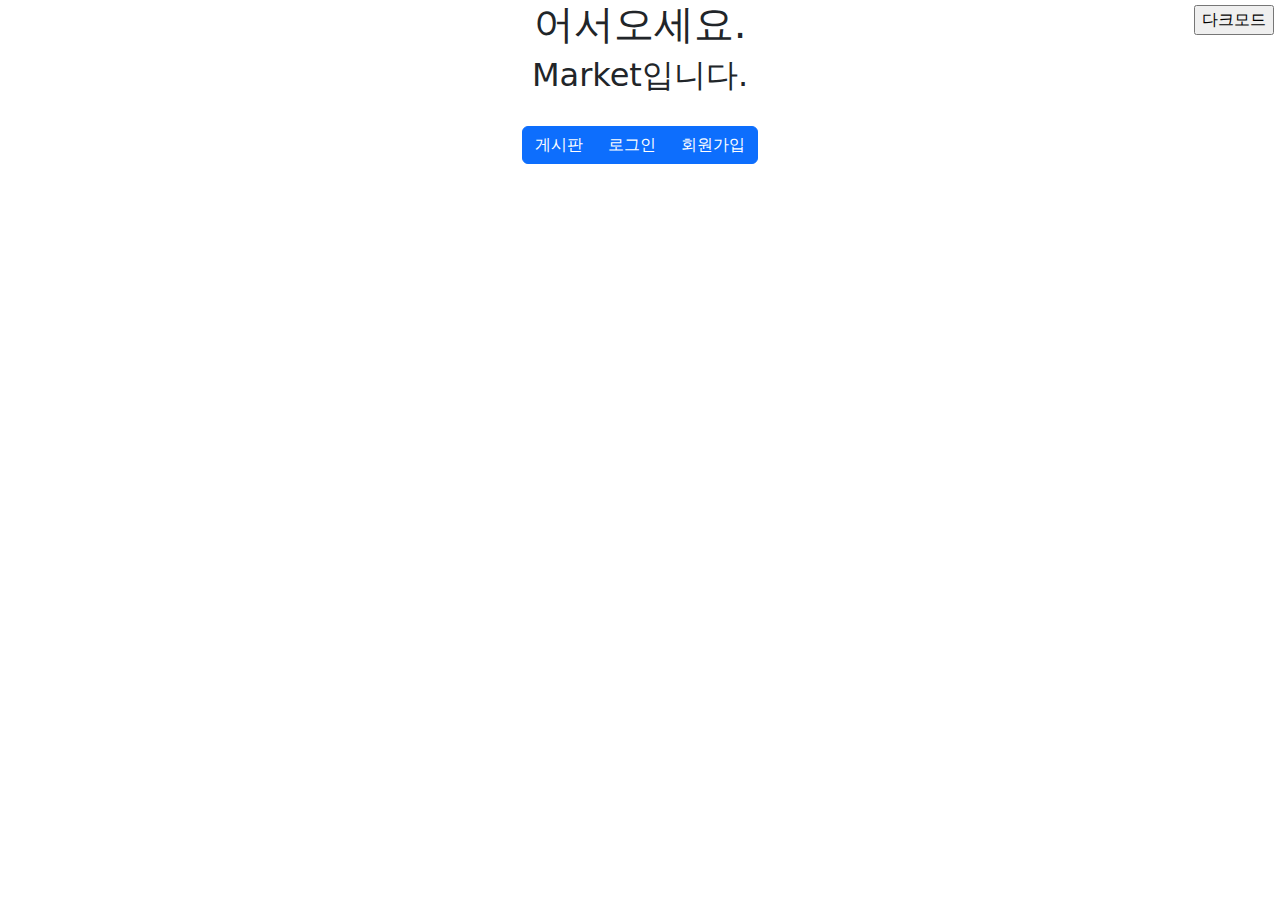
<file: Market/src/main/webapp/Index.html>
<!DOCTYPE html>
<html>
<head>
<meta charset="UTF-8">
<title>MARKET</title>
<link rel="stylesheet" href="css/css_Index.css">
<link rel="stylesheet"
	href="https://cdn.jsdelivr.net/npm/bootstrap@5.1.3/dist/css/bootstrap.min.css">
</head>
<body>
	<div id="div_Index">
		<h1 class="tx_mode">어서오세요.</h1>
		<h2 class="tx_mode">Market입니다.</h2>
		<br>
		<div class="btn-group">
			<a class="btn btn-primary" href="Board.html">게시판</a>
			<a class="btn btn-primary" href="Login.html">로그인</a>
			<a class="btn btn-primary" href="Join.html">회원가입</a>
		</div>
	</div>
	
	<input id="btn_mode" type="button" value="다크모드">

	<script src="javascript/js_mode.js"></script>
	<script src="https://cdn.jsdelivr.net/npm/bootstrap@5.1.3/dist/js/bootstrap.bundle.min.js"></script>
</body>
</html>
</file>
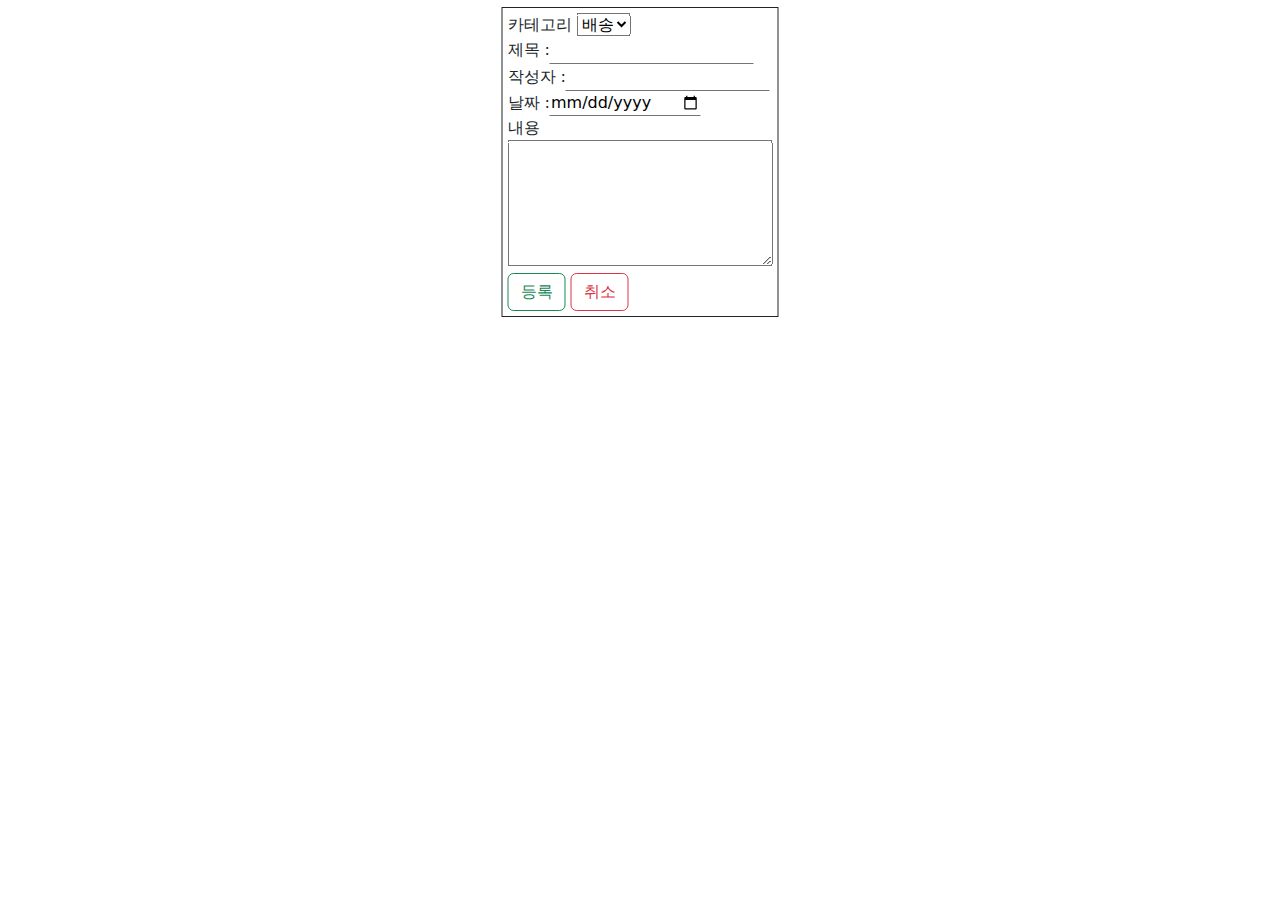
<file: Market/src/main/webapp/Board.html>
<!DOCTYPE html>
<html>
<head>
<meta charset="UTF-8">
<title>BOARD</title>
<link rel="stylesheet" href="css/css_Board.css">
<link rel="stylesheet"
	href="https://cdn.jsdelivr.net/npm/bootstrap@5.1.3/dist/css/bootstrap.min.css">
</head>
<body>
	<form action="boardView.jsp">
		<ul id="Board_ul">
			<li><label>카테고리</label>
					<select name="category">
						<option value="deliver">배송</option>
						<option value="order">주문</option>
					</select></li>
					
			<li><label>제목 : </label><input name="title" class="under" type="text"></li>
			<li><label>작성자 : </label><input name="writer" class="under" type="text"></li>
			<li><label>날짜 : </label><input name="date" class="under" type="date"></li>
			<li><label>내용</label></li>
			<li><textarea name="content" rows="5" cols="30"></textarea></li>
			
			<li><input class="btn btn-outline-success" type="submit" value="등록">
				<input class="btn btn-outline-danger" type="reset" value="취소"></li>
		</ul>
	</form>
</body>
</html>
</file>
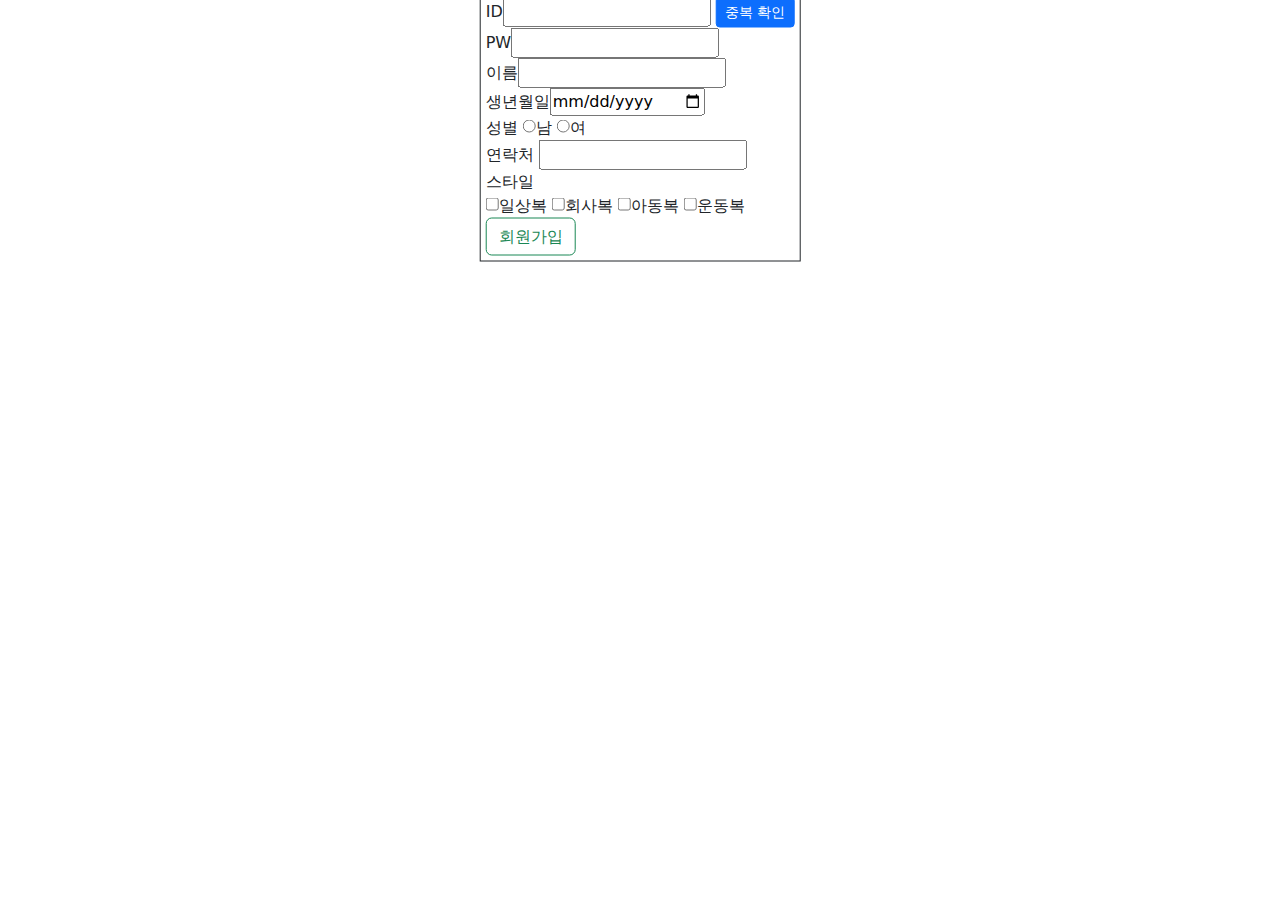
<file: Market/src/main/webapp/Join.html>
<!DOCTYPE html>
<html>
<head>
<meta charset="UTF-8">
<title>SIGN UP</title>
</head>
<link rel="stylesheet" href="css/css_Join.css">
<link rel="stylesheet"
	href="https://cdn.jsdelivr.net/npm/bootstrap@5.1.3/dist/css/bootstrap.min.css">
<body>
	<form action="Joined.jsp">
		<ul id="join_ul">
			<li><label>ID</label><input id="ch_id" name="id" type="text">
				<input class="btn btn-primary btn-sm" id="btn_check" type="button" value="중복 확인"></li>
			<li><label>PW</label><input name="pw" type="password"></li>
			<li><label>이름</label><input name="name" type="text"></li>
			<li><label>생년월일</label><input name="date" type="date"></li>
			
			<li><label>성별</label>
				<label><input name="gender" type="radio" value="man">남</label>
				<label><input name="gender" type="radio" value="women">여</label></li>
				
			<li><label>연락처 </label> <input type="tel" name="number"></li>
			
			<li><label>스타일 </label></li>
			<li><label><input name="style" type="checkbox" value="everyday">일상복</label>
				<label><input name="style" type="checkbox" value="company">회사복</label>
				<label><input name="style" type="checkbox" value="child">아동복</label>
				<label><input name="style" type="checkbox" value="sports">운동복</label></li>
				
			<li><input class="btn btn-outline-success" type="submit" value="회원가입"></li>
		</ul>
	</form>
	
	<script src="javascript/js_check.js"></script>
</body>
</html>
</file>
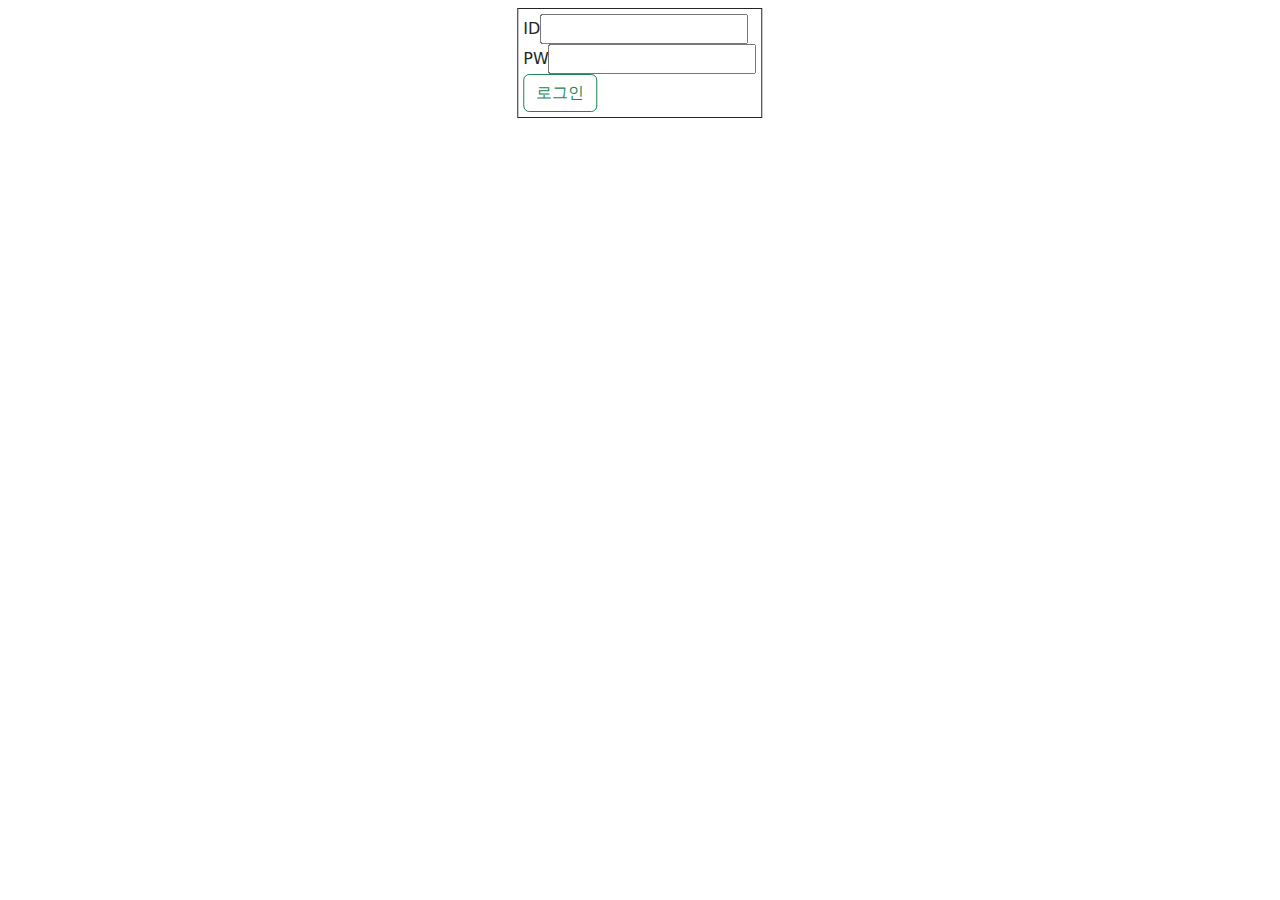
<file: Market/src/main/webapp/Login.html>
<!DOCTYPE html>
<html>
<head>
<meta charset="UTF-8">
<title>LOGIN</title>
<link rel="stylesheet" href="css/css_Login.css">
<link rel="stylesheet"
	href="https://cdn.jsdelivr.net/npm/bootstrap@5.1.3/dist/css/bootstrap.min.css">
</head>
<body>
	<form action="Index.html">
		<ul id="login_ul">
			<li><label>ID</label><input type="text" name="id"></li>
			<li><label>PW</label><input type="password" name="password"></li>

			<li><input class="btn btn-outline-success" type="submit" value="로그인"></li>
		</ul>
	</form>
</body>
</html>
</file>
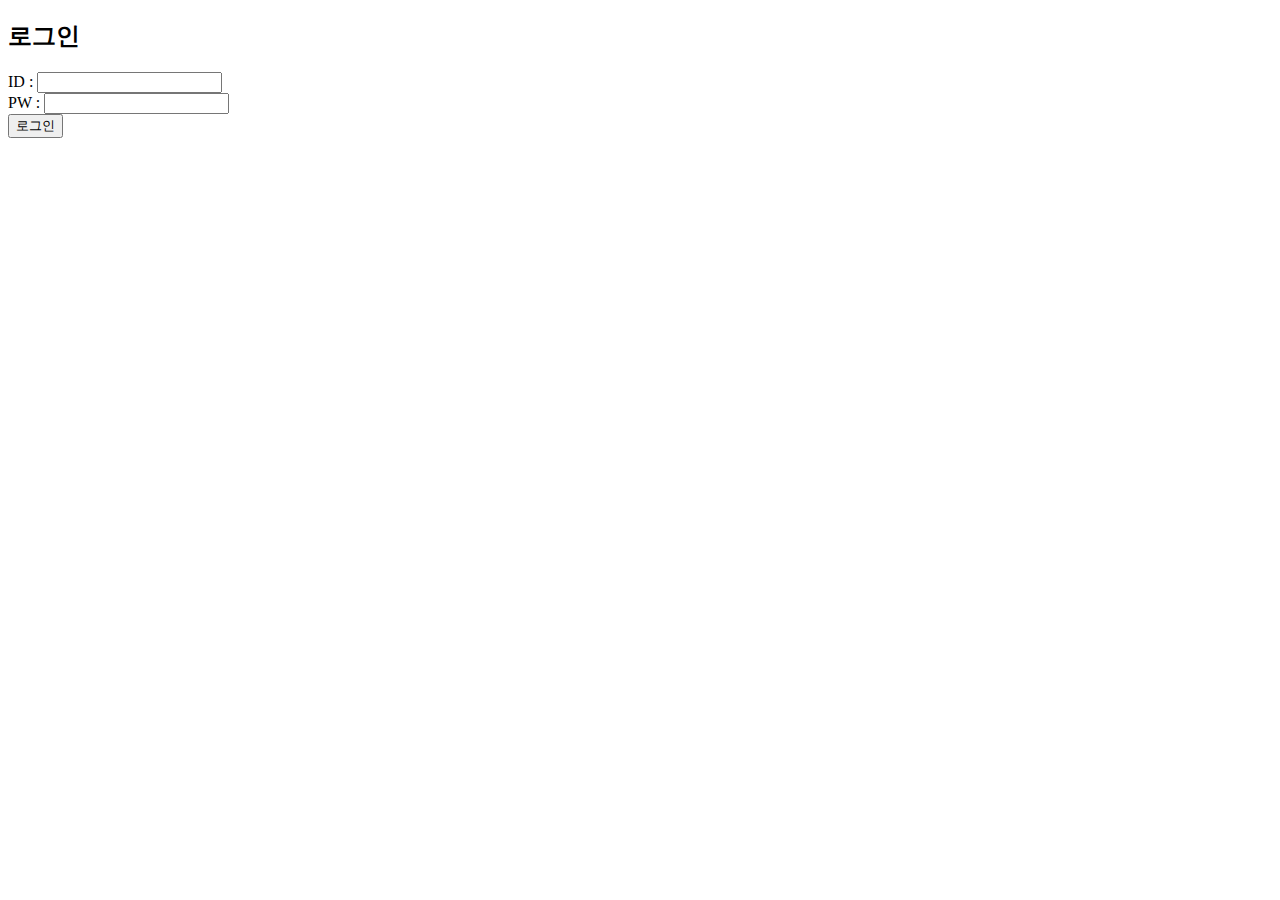
<file: src/main/resources/templates/login.html>
<!DOCTYPE html>
<html lang="en">
<head>
    <meta charset="UTF-8">
    <title>Title</title>
    <style>
        ul {
            padding-left: 0;
            list-style: none;
        }
    </style>
</head>
<body>
    <h2>로그인</h2>
    <form action="/product" method="post">
        <ul>
            <li><label>ID : </label><input type="text"></li>
            <li><label>PW : </label><input type="text"></li>
            <li><input type="submit" value="로그인"></li>
        </ul>
    </form>
</body>
</html>
</file>
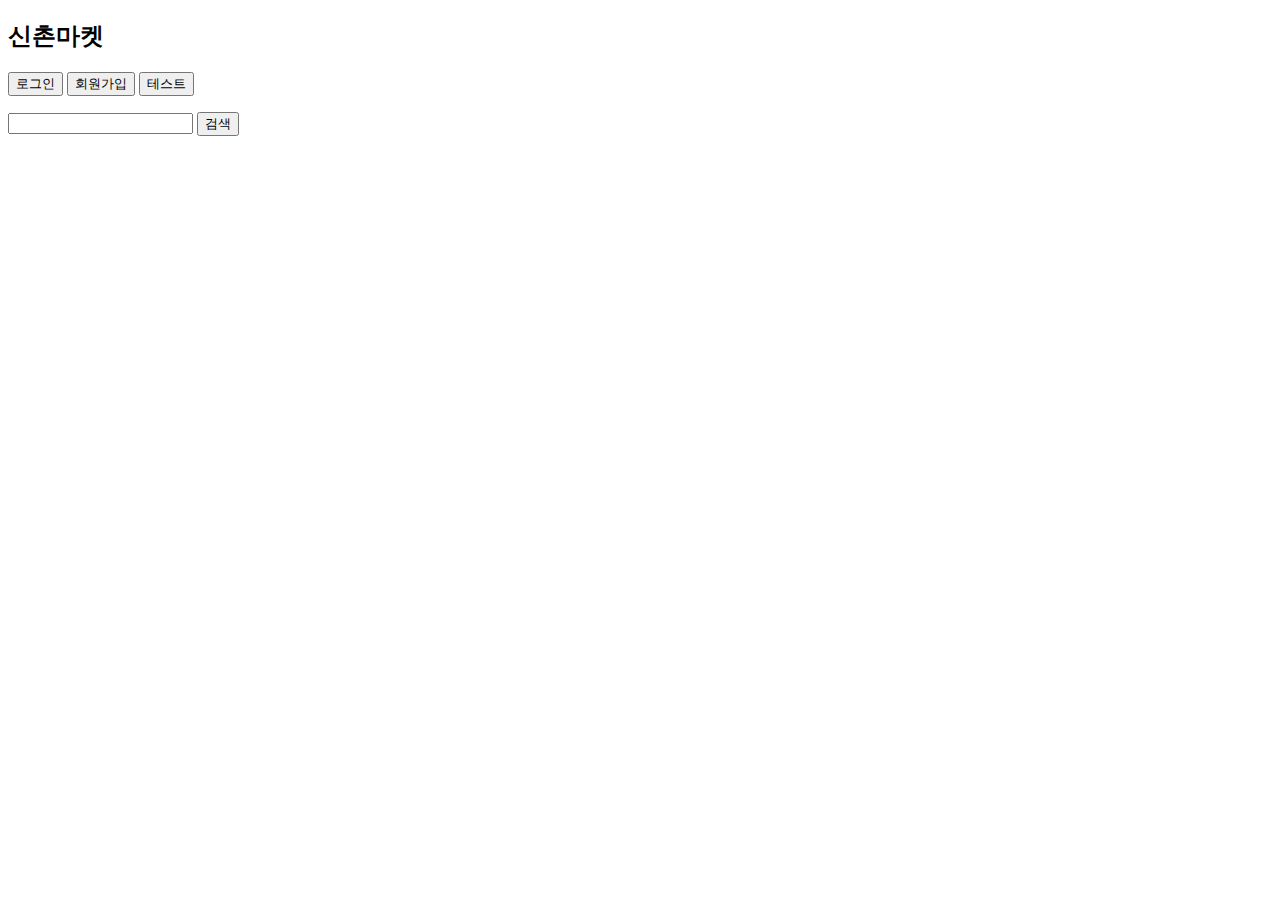
<file: src/main/resources/templates/main.html>
<!DOCTYPE html>
<html lang="en">
<head>
    <meta charset="UTF-8">
    <title>main</title>
    <style>
        ul {
            padding-left: 0;
            list-style: none;
        }
    </style>
</head>
<body>
    <h2>신촌마켓</h2>
    <input type="button" value="로그인" onclick="location.href='/member/login';">
    <input type="button" value="회원가입" onclick="location.href='/member/join';">
    <input id="btnTest" type="button" value="테스트">
    <form action="/product/search" method="get">
        <ul>
            <li><input type="text">
                <input type="submit" value="검색"></li>
        </ul>
    </form>
</body>
</html>
</file>
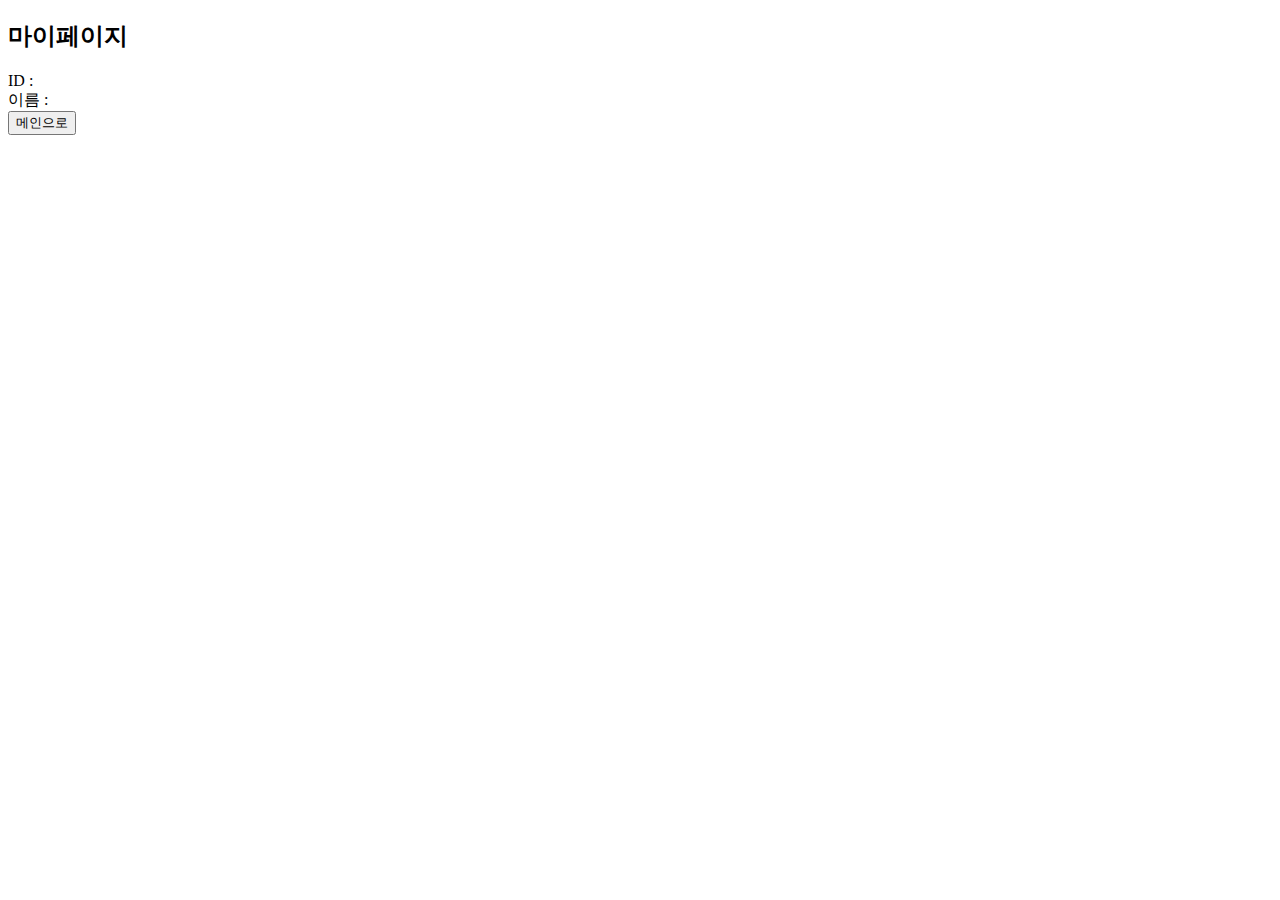
<file: src/main/resources/templates/mypage.html>
<!DOCTYPE html>
<html lang="en">
<head>
    <meta charset="UTF-8">
    <title>Title</title>
    <style>
        ul {
            padding-left: 0;
            list-style: none;
        }
    </style>
</head>
<body>
    <h2>마이페이지</h2>
    <ul>
        <li><label>ID : </label><div></div></li>
        <li><label>이름 : </label><div></div></li>
        <li><input type="button" value="메인으로" onclick="location.href='/product';"></li>
    </ul>
</body>
</html>
</file>
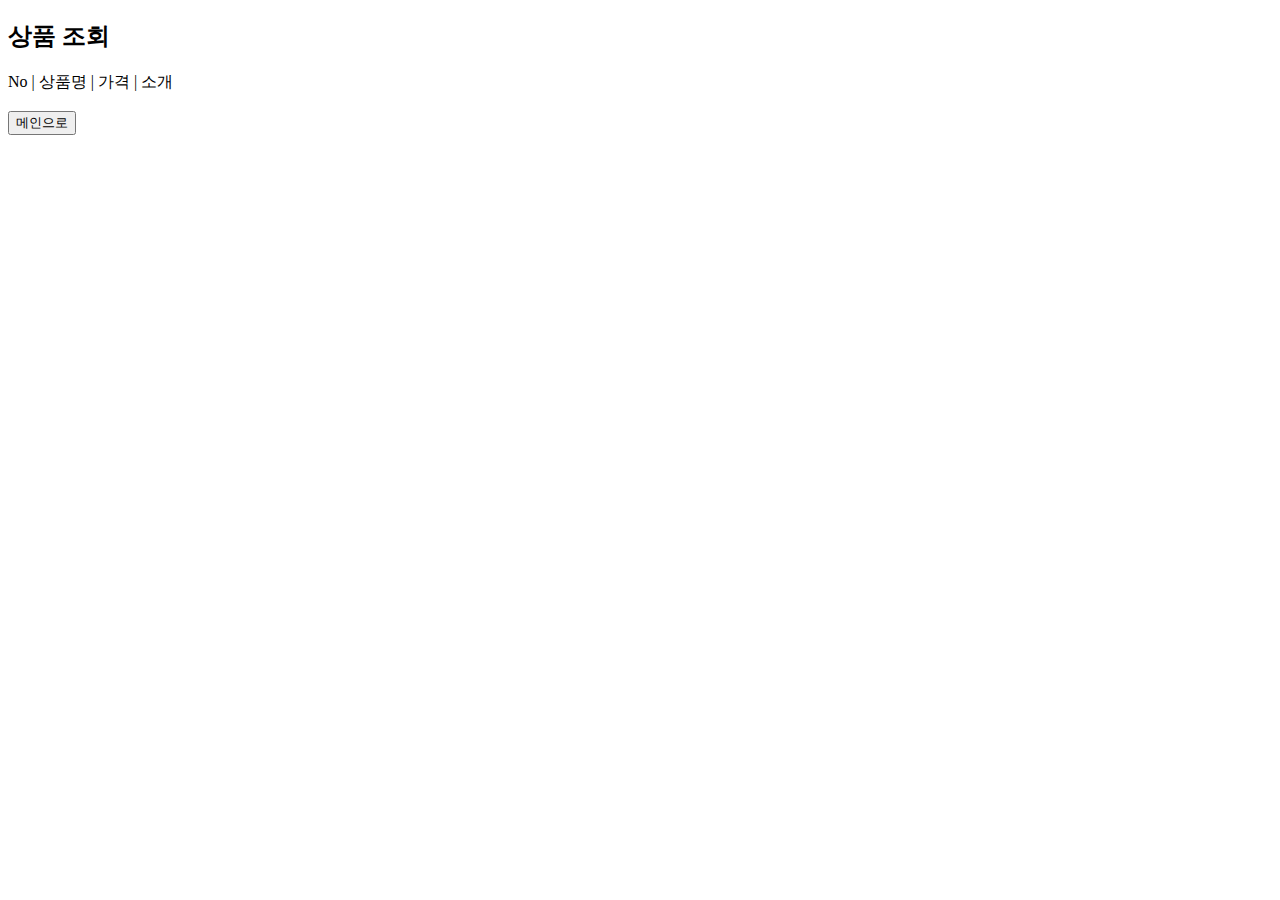
<file: src/main/resources/templates/search.html>
<!DOCTYPE html>
<html lang="en">
<head>
    <meta charset="UTF-8">
    <title>Title</title>
</head>
<body>
    <h2>상품 조회</h2>
    No    |    상품명    |    가격    |    소개
    <br>
    <div></div>
    <br>
    <input type="button" value="메인으로" onclick="location.href='/product';">
</body>
</html>
</file>
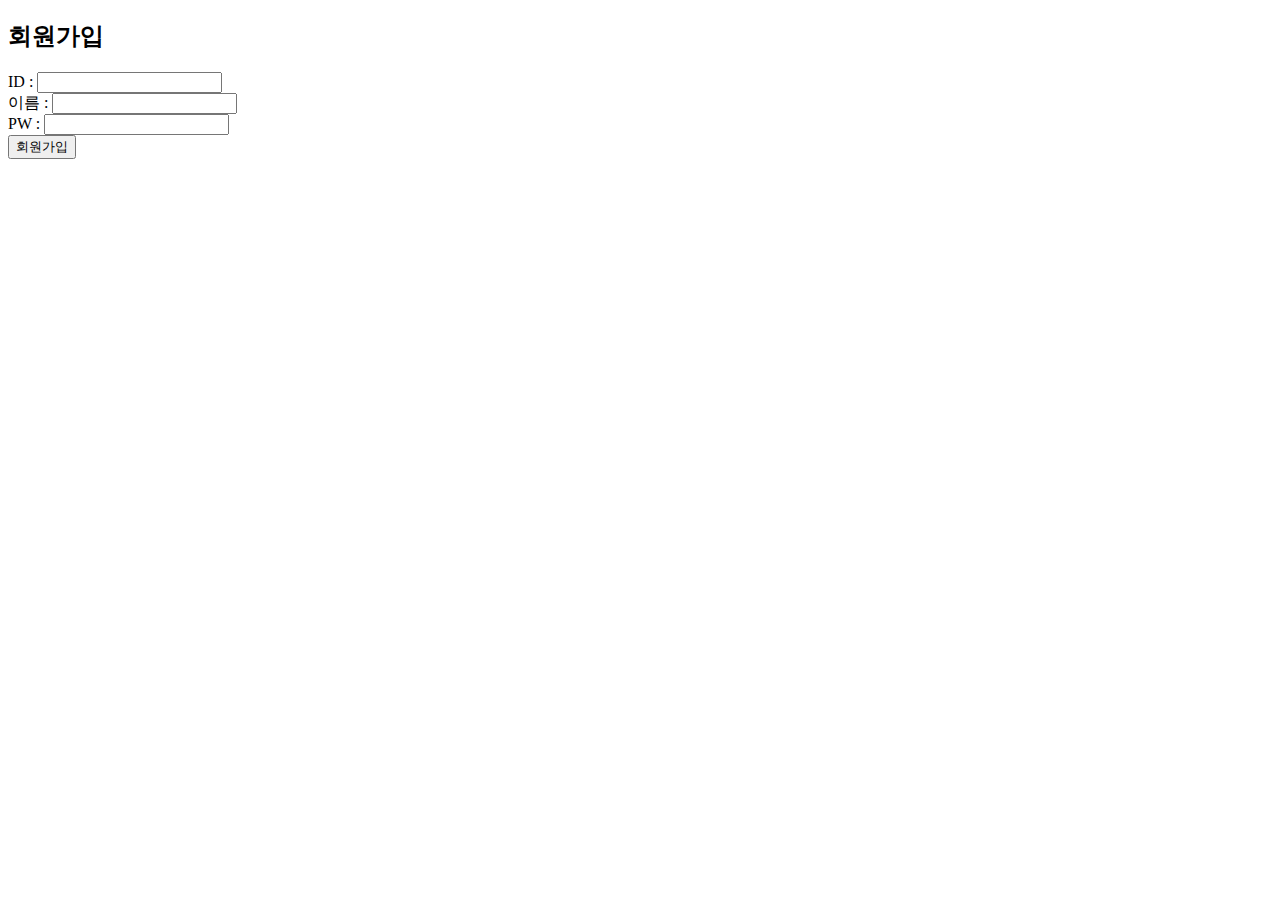
<file: src/main/resources/templates/signup.html>
<!DOCTYPE html>
<html lang="en">
<head>
    <meta charset="UTF-8">
    <title>Title</title>
    <style>
        ul {
            padding-left: 0;
            list-style: none;
        }
    </style>
</head>
<body>
    <h2>회원가입</h2>
    <form action="/member/join" method="post">
        <ul>
            <li><label>ID : </label><input name="id" type="text"></li>
            <li><label>이름 : </label><input name="name" type="text"></li>
            <li><label>PW : </label><input name="pw" type="text"></li>
            <li><input type="submit" value="회원가입"></li>
        </ul>
    </form>
</body>
</html>
</file>
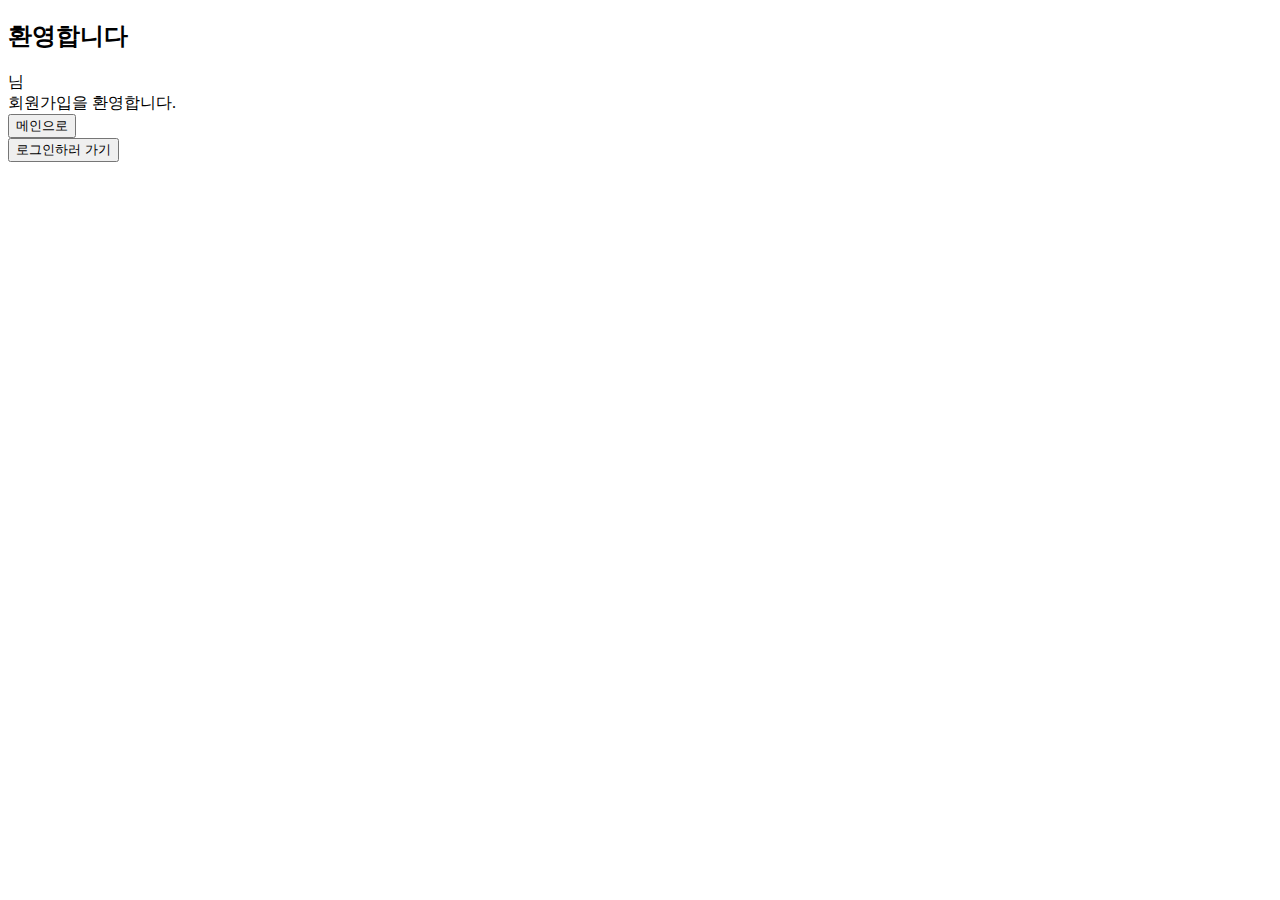
<file: src/main/resources/templates/welcome.html>
<!DOCTYPE html>
<html lang="en">
<head>
    <meta charset="UTF-8">
    <title>Title</title>
    <style>
        ul {
            padding-left: 0;
            list-style: none;
        }
    </style>
</head>
<body>
    <h2>환영합니다</h2>
    <ul>
        <li><div></div>님</li>
        <li>회원가입을 환영합니다.</li>
        <li><input type="button" value="메인으로" onclick="location.href='/product';"></li>
        <li><input type="button" value="로그인하러 가기" onclick="location.href='/member/login';"></li>
    </ul>
</body>
</html>
</file>
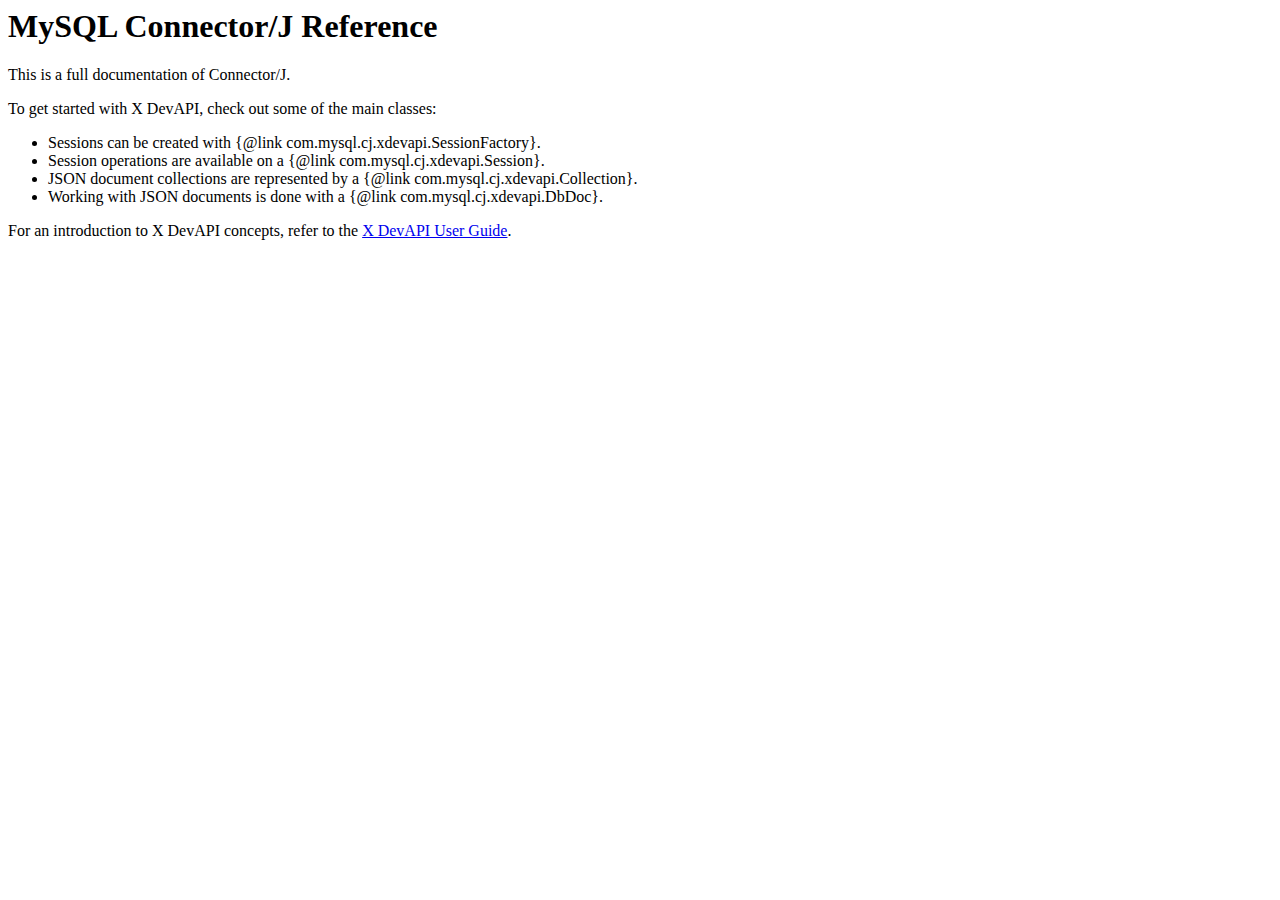
<file: Market/mysql-connector-java-8.0.30/src/main/doc/connector-j-overview.html>
<body>
  <h1>MySQL Connector/J Reference</h1>
  <p/>
  
  This is a full documentation of Connector/J.

  <p/>
  To get started with X DevAPI, check out some of the main classes:
  
  <ul>
    <li>Sessions can be created with {@link com.mysql.cj.xdevapi.SessionFactory}.</li>
    <li>Session operations are available on a {@link com.mysql.cj.xdevapi.Session}.</li>
    <li>JSON document collections are represented by a {@link com.mysql.cj.xdevapi.Collection}.</li>
    <li>Working with JSON documents is done with a {@link com.mysql.cj.xdevapi.DbDoc}.</li>
  </ul>

  For an introduction to X DevAPI concepts, refer to the <a href="http://dev.mysql.com/doc/x-devapi-userguide/en/index.html">X DevAPI User Guide</a>.
</body>
</file>
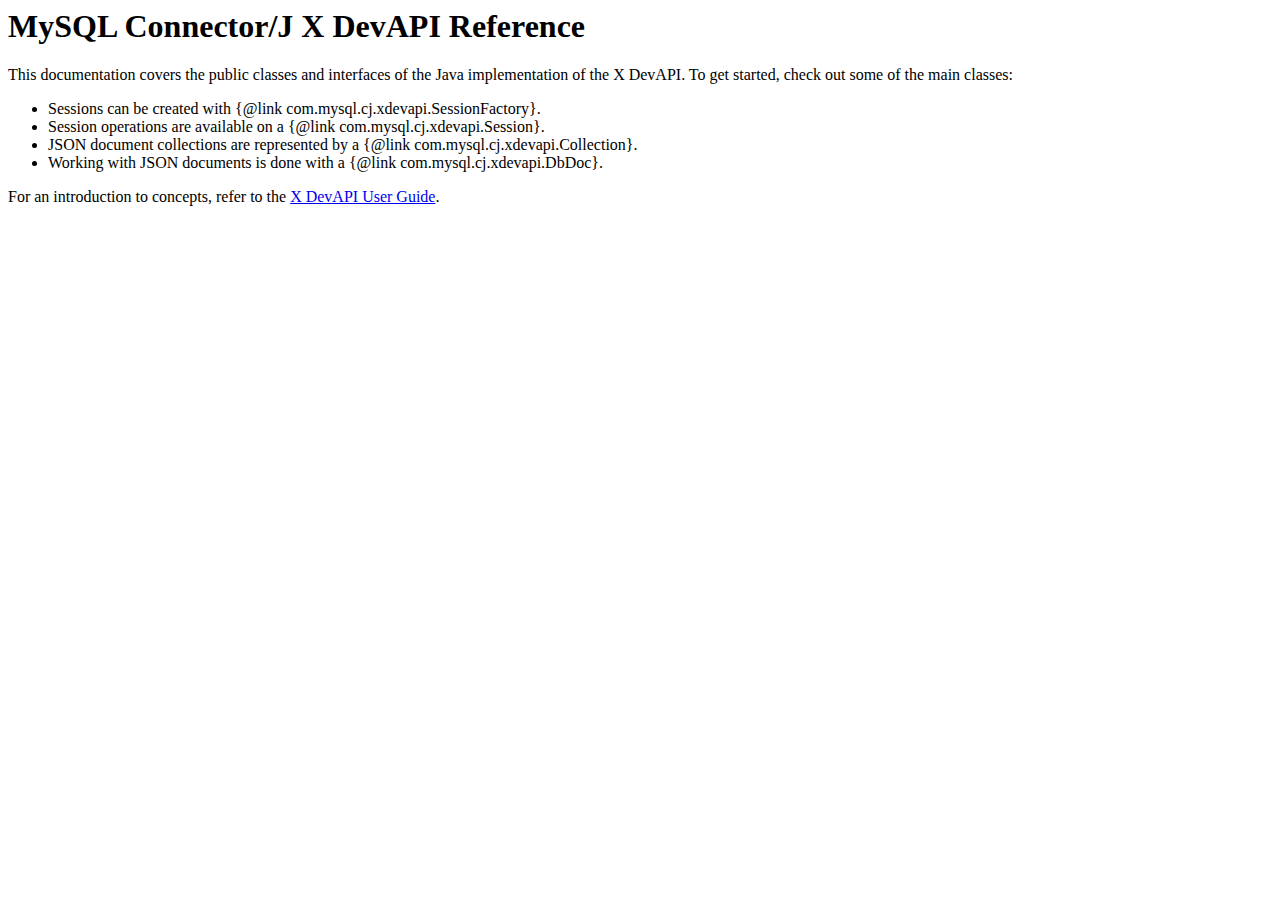
<file: Market/mysql-connector-java-8.0.30/src/main/doc/mysqlx-overview.html>
<body>
  <h1>MySQL Connector/J X DevAPI Reference</h1>
  <p></p>
  
  This documentation covers the public classes and interfaces of the Java implementation of the X DevAPI. To get started, check out some of the main classes:
  
  <ul>
    <li>Sessions can be created with {@link com.mysql.cj.xdevapi.SessionFactory}.</li>
    <li>Session operations are available on a {@link com.mysql.cj.xdevapi.Session}.</li>
    <li>JSON document collections are represented by a {@link com.mysql.cj.xdevapi.Collection}.</li>
    <li>Working with JSON documents is done with a {@link com.mysql.cj.xdevapi.DbDoc}.</li>
  </ul>

  For an introduction to concepts, refer to the <a href="http://dev.mysql.com/doc/x-devapi-userguide/en/index.html" target="_blank">X DevAPI User Guide</a>.
</body>
</file>
<file: Market/src/main/webapp/css/css_Index.css>
@charset "UTF-8";

#div_Index {
	text-align: center;
}

#btn_mode {
	position: absolute; /* 위치 설정 방식 */
	top: 0.5%; /* 위로부터 0.5% 떨어진 위치 */
	right: 0.5%; /* 오른쪽으로부터 0.5% 떨어진 위치 */
}
</file>
<file: Market/src/main/webapp/css/css_Board.css>
@charset "UTF-8";

.under {
	outline: none; /* 테두리 바깥 외곽선 X */
	border-left-width: 0px; /* 왼쪽 테두리 두께: 0px */
	border-right-width: 0px; /* 오른쪽 테두리 두께: 0px */
	border-top-width: 0px; /* 상단 테두리 두께: 0px */
	border-bottom-width: 1px; /* 하단 테두리 두께: 1px */
}

#Board_ul {
	padding-left: 0; /* 왼쪽 여백 제거 */
	list-style: none; /* 기호 제거 */
	
	border-style: solid; /* 테두리 스타일: 실선 */
	border-width: 1px; /* 테두리 두께: 1px */
	width: auto; /* 테두리박스 가로 길이: auto */
	height: auto; /* 테두리박스 세로 길이: auto */
	padding: 5px; /* 테두리박스 내부 여백: 5px */
	box-sizing: border-box; /* 테두리박스 사이즈 설정 방식 */
	
	position: absolute; /* 부모 엘리먼트를 기준으로 절대적인 위치 값 */
	top: 18%; /* 위에서부터 18% 거리 */
	left: 50%; /* 왼쪽에서부터 50% 거리 */
	transform: translate(-50%, -50%); /* 대상의 x축, y축의 -50% 즉, ul테두리박스 크기의 절반만큼을 빼서 이동 */
}
</file>
<file: Market/src/main/webapp/css/css_Join.css>
@charset "UTF-8";

#join_ul {
	padding-left: 0; /* 왼쪽 여백 제거 */
	list-style: none; /* 기호 제거 */
	
	border-style: solid; /* 테두리 스타일: 실선 */
	border-width: 1px; /* 테두리 두께: 1px */
	width: auto; /* 테두리박스 가로 길이: auto */
	height: auto; /* 테두리박스 세로 길이: auto */
	padding: 5px; /* 테두리박스 내부 여백: 5px */
	box-sizing: border-box; /* 테두리박스 사이즈 설정 방식 */
	
	position: absolute; /* 부모 엘리먼트를 기준으로 절대적인 위치 값 */
	top: 14%; /* 위에서부터 14% 거리 */
	left: 50%; /* 왼쪽에서부터 50% 거리 */
	transform: translate(-50%, -50%); /* 대상의 x축, y축의 -50% 즉, ul테두리박스 크기의 절반만큼을 빼서 이동 */
}
</file>
<file: Market/src/main/webapp/css/css_Login.css>
@charset "UTF-8";

#login_ul {
	padding-left: 0; /* 왼쪽 여백 제거 */
	list-style: none; /* 기호 제거 */
	
	border-style: solid; /* 테두리 스타일: 실선 */
	border-width: 1px; /* 테두리 두께: 1px */
	width: auto; /* 테두리박스 가로 길이: auto */
	height: auto; /* 테두리박스 세로 길이: auto */
	padding: 5px; /* 테두리박스 내부 여백: 5px */
	box-sizing: border-box; /* 테두리박스 사이즈 설정 방식 */
	
	position: absolute; /* 부모 엘리먼트를 기준으로 절대적인 위치 값 */
	top: 7%; /* 위에서부터 7% 거리 */
	left: 50%; /* 왼쪽에서부터 50% 거리 */
	transform: translate(-50%, -50%); /* 대상의 x축, y축의 -50% 즉, ul테두리박스 크기의 절반만큼을 빼서 이동 */
}
</file>
